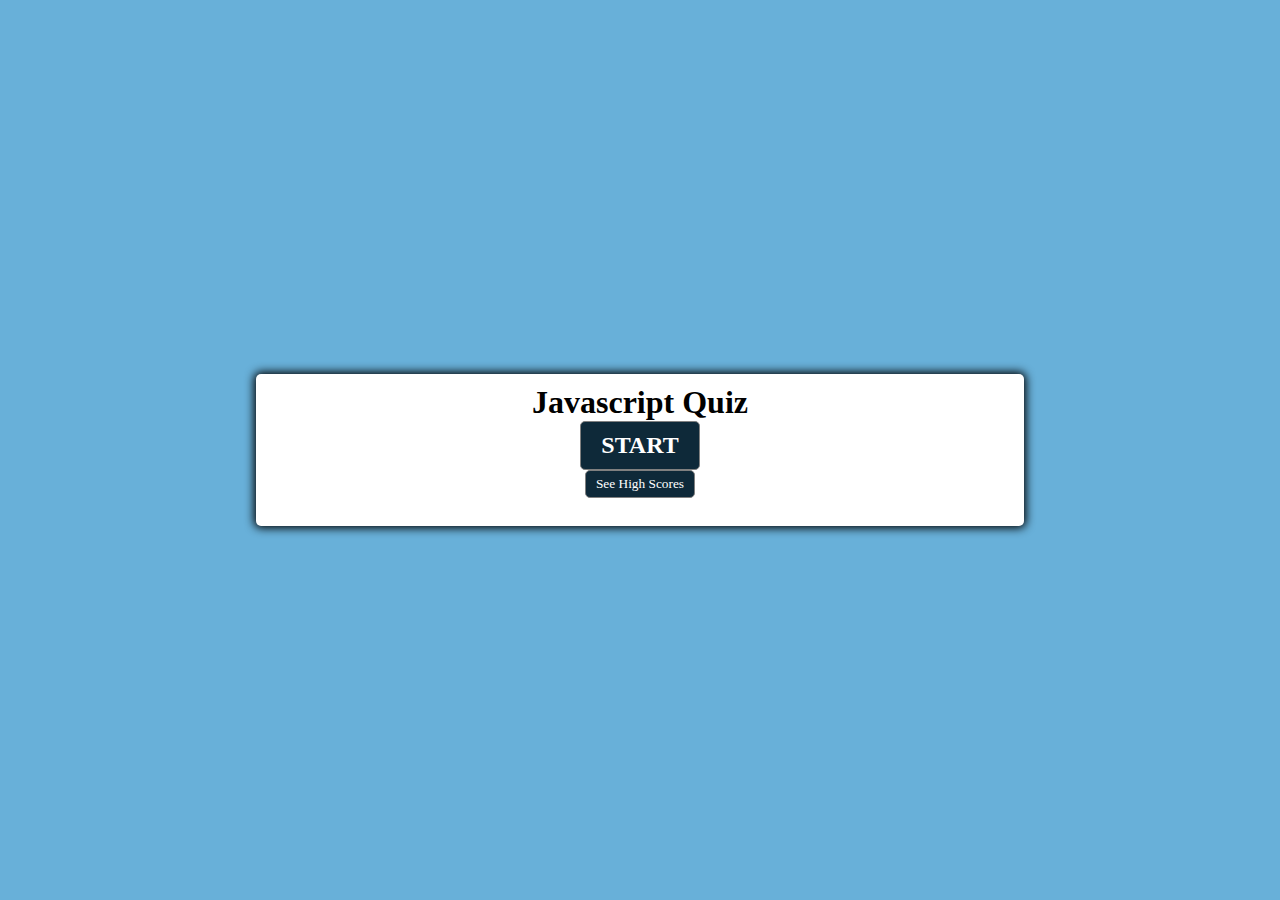
<file: index.html>
<!DOCTYPE html>
<html lang="en">
  <head>
    <meta charset="UTF-8" />
    <meta name="viewport" content="width=device-width, initial-scale=1.0" />
    <meta http-equiv="X-UA-Compatible" content="ie=edge" />
    <title>Javascript Quiz</title>
    <link rel="stylesheet" href="styles.css" />
  </head>
  <body>
    <main class="quizArea">
      <header class="mainHeader">
        <h1>Javascript Quiz</h1>
        <span id="timerArea"></span>
      </header>
      <section id="questionsContainer" class="hide">
        <div id="question"></div>
        <div id="answers" class="buttonArea"></div>
      </section>
      <section class="scores">
        <div id="scoreArea"></div>
      </section>
      <section class="controls">
        <button class="start" id="startButton">START</button>
        <button class="btn" id="showScoresButton">See High Scores</button>
        <br />
        <div id="scoreArea" class="hide">
          <span id="scoreDisplay"></span>
          <input type="text" name="initials" id="initials" />
          <button id="submitScore" class="submit">Submit Score</button>
        </div>
      </section>
    </main>
    <script src="newscript.js"></script>
  </body>
</html>
</file>
<file: styles.css>
*,
*::before,
*::after {
  box-sizing: border-box;
  font-family: Gotham Rounded;
  margin: 0;
  padding: 0;
}

body {
  display: flex;
  width: 100vw;
  height: 100vh;
  justify-content: center;
  align-items: center;
  text-align: center;
  background-color: #68b0d9;
}

.quizArea {
  width: 60vw;
  max-width: 80%;
  background-color: white;
  border-radius: 5px;
  padding: 10px;
  box-shadow: 0 0 10px 2px;
}

.buttonArea {
  display: grid;
  grid-template-columns: repeat(2, auto);
  gap: 10px;
  margin: 20px 0;
}

button {
  --hue: var(--hue-neutral);
  border: 1px solid grey;
  background-color: #0e2939;
  border-radius: 5px;
  padding: 5px 10px;
  color: white;
  outline: none;
}

button:hover {
  border-color: black;
}

.start {
  font-size: 1.5rem;
  font-weight: bold;
  padding: 10px 20px;
}

.controls {
  display: flex;
  justify-content: center;
  align-items: center;
  flex-direction: column;
}

.hide {
  display: none;
}

.scoresList {
  text-decoration: none;
  list-style-type: none;
}
</file>
